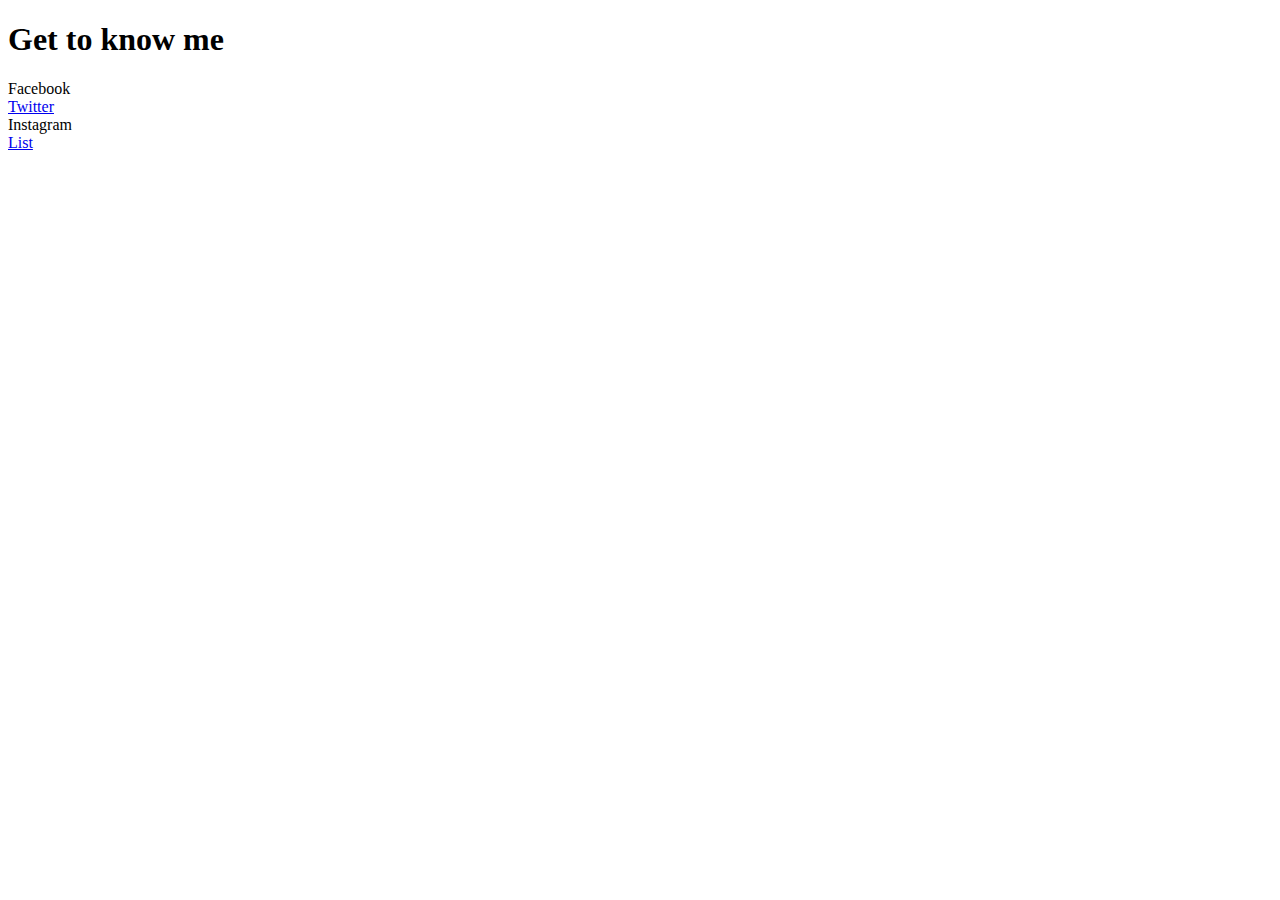
<file: index.html>
<!DOCTYPE html>
<html lang="en">
<head>
    <meta charset="UTF-8">
    <meta name="viewport" content="width=device-width, initial-scale=1.0">
    <title>My web links</title>
</head>
<body>
    <h1>Get to know me</h1>
    <li>Facebook</li>
    <li><a href="https://twitter.com/login"> Twitter</a></li>
    <li>Instagram</li>
    <li><a href="list.html"> List</a></li>
</body>

</html>
</file>
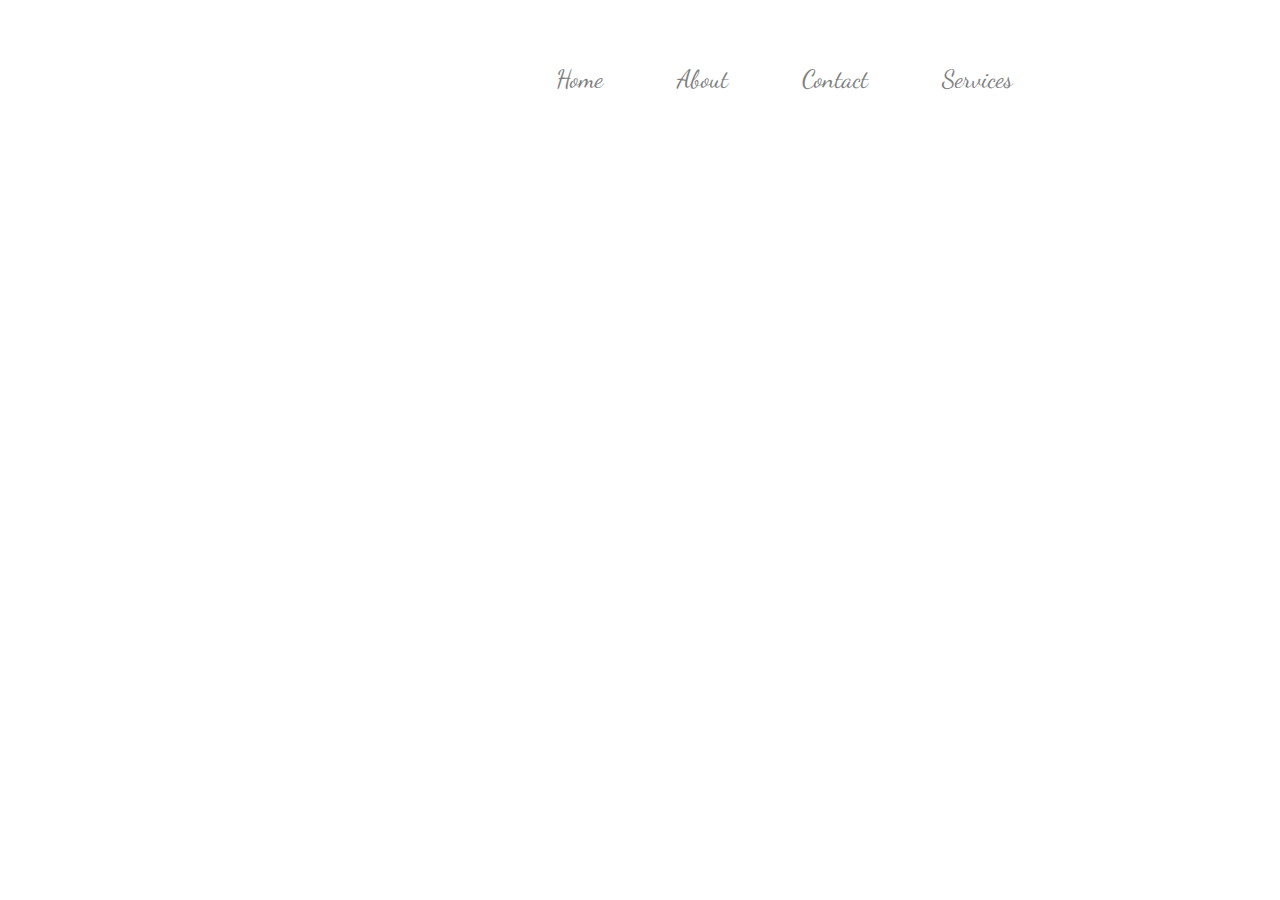
<file: about.html>
<!DOCTYPE html>
<html lang="en">

<head>
    <meta charset="UTF-8">
    <meta name="viewport" content="width=device-width, initial-scale=1.0">
    <title>About</title>
    <link rel="stylesheet" href="form.css">
</head>
<ul>
    <li><a href="forms.html">Home</a> </li>
    <li><a href="about.html">About</a></li>
    <li><a href="contact.html">Contact</a></li>
    <li> <a href="services.html">Services</a> </li>

</ul>

<body>

</body>

</html>
</file>
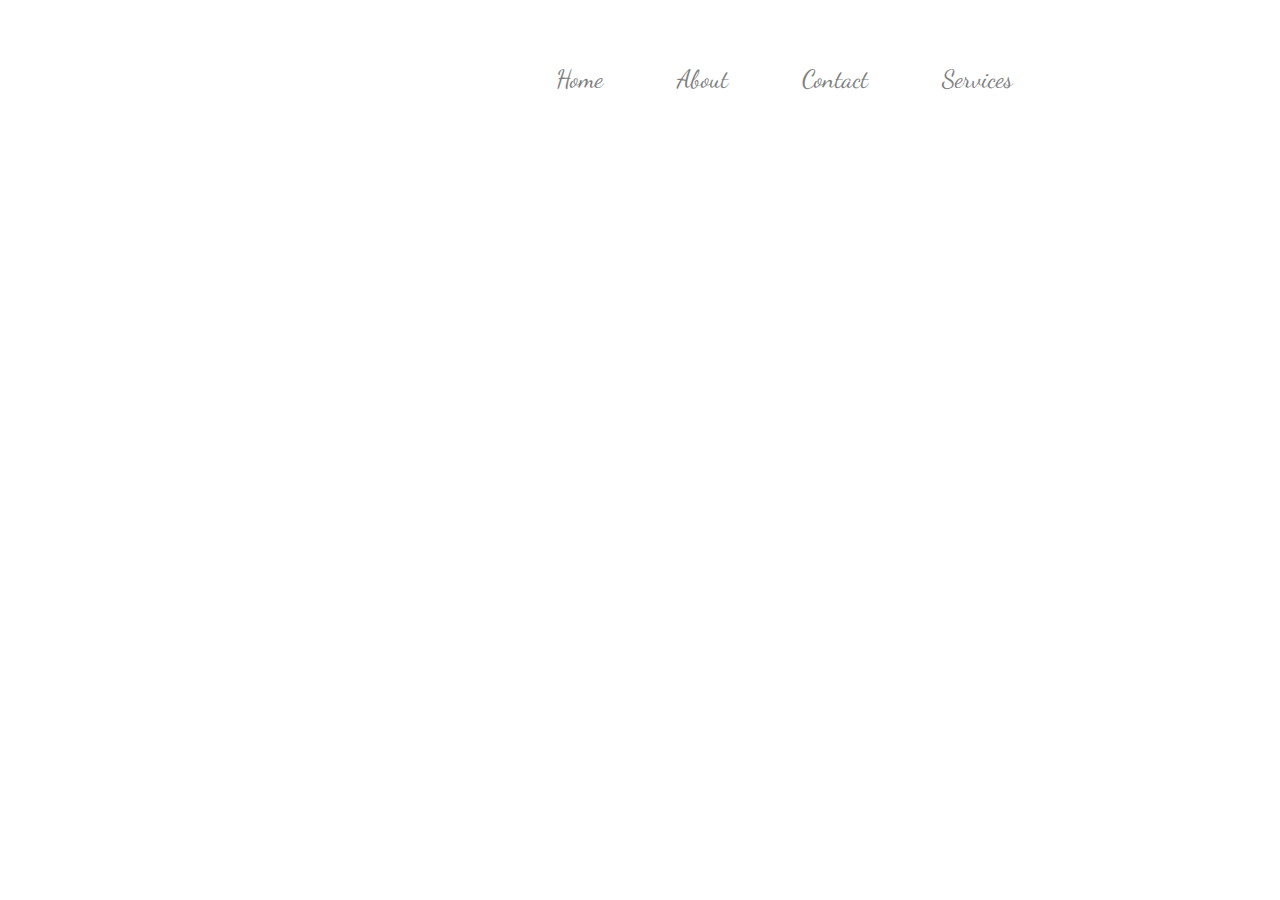
<file: contact.html>
<!DOCTYPE html>
<html lang="en">

<head>
    <meta charset="UTF-8">
    <meta name="viewport" content="width=device-width, initial-scale=1.0">
    <title>Contact</title>
    <link rel="stylesheet" href="form.css">
</head>
<ul>
    <li><a href="forms.html">Home</a> </li>
    <li><a href="about.html">About</a></li>
    <li><a href="contact.html">Contact</a></li>
    <li> <a href="services.html">Services</a> </li>

</ul>

<body>

</body>

</html>
</file>
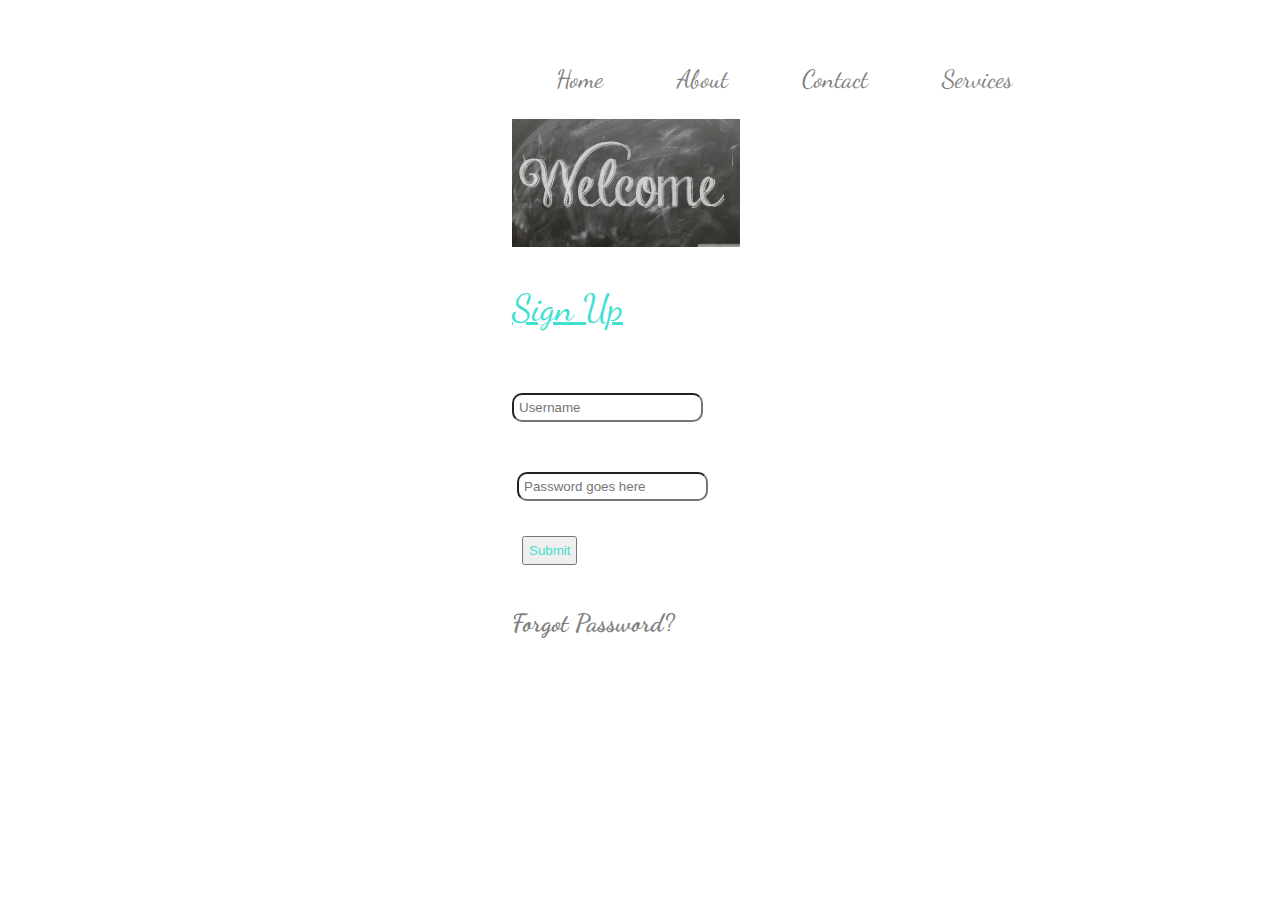
<file: forms.html>
<!DOCTYPE html>
<html lang="en">

<head>
    <meta charset="UTF-8">
    <meta name="viewport" content="width=device-width, initial-scale=1.0">
    <title>Document</title>
    <link rel="stylesheet" href="form.css">
</head>
<ul>
    <li><a href="forms.html">Home</a> </li>
    <li><a href="about.html">About</a></li>
    <li><a href="contact.html">Contact</a></li>
    <li> <a href="services.html">Services</a> </li>

</ul>

<body>
    <img src="images/welcome.jpg" alt="welcome">
    <h2>Sign Up</h2>
    <p>
        <form action="submit.py" method=""></form>
        <input type="text" placeholder="Username" name="username" />
    </p>

    <p>
        <form action="submit.py" method="">
            <input type="password" placeholder="Password goes here" name="passkey" />
        </form>
        <button type="submit"> Submit </button>
    </p>
    <a href="https://www.w3schools.com/css/css_link.asp">
        <h4>Forgot Password?</h4>
    </a>
</body>

</html>
</file>
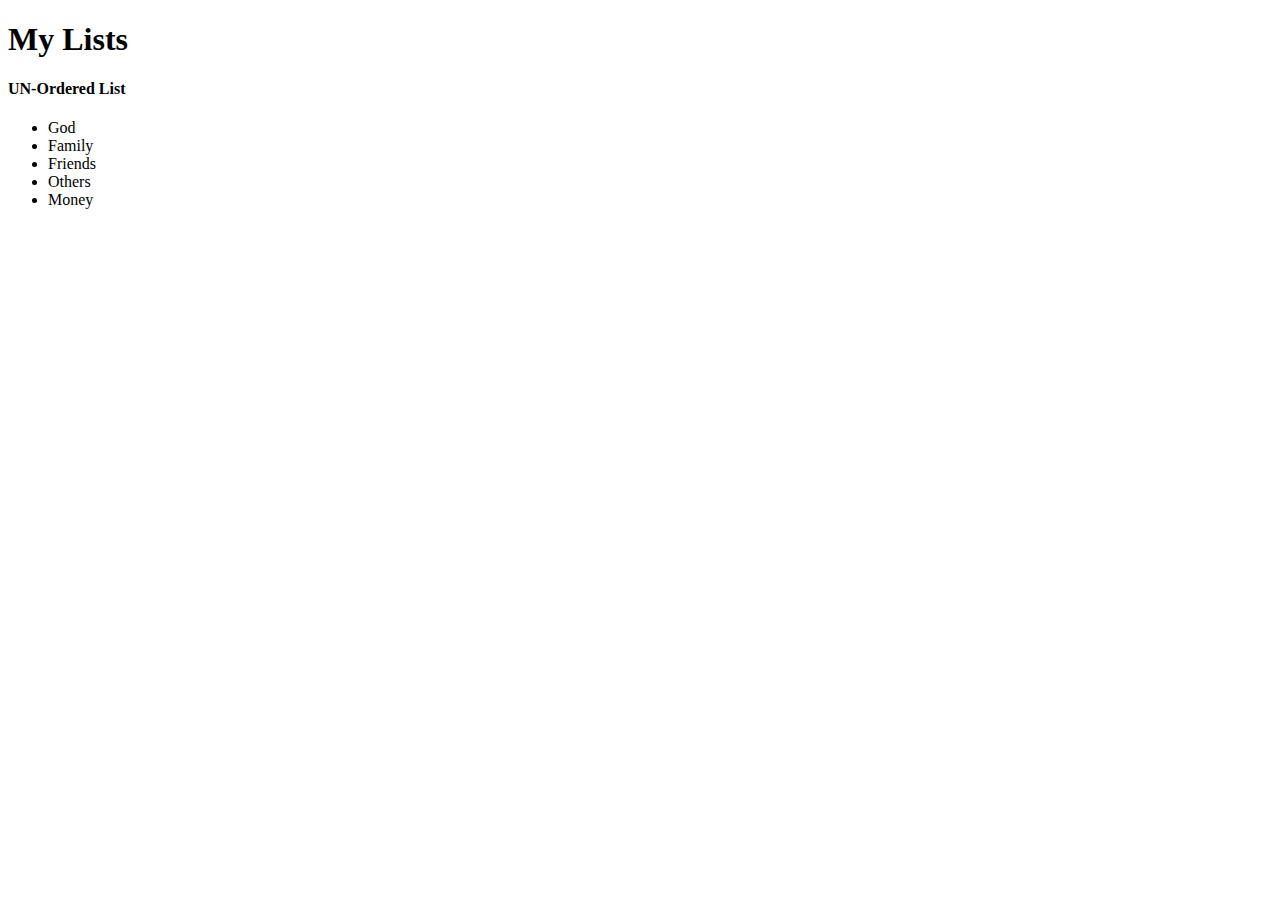
<file: list.html>
<!DOCTYPE html>
<html lang="en">
<head>
    <meta charset="UTF-8">
    <meta name="viewport" content="width=, initial-scale=1.0">
    <title>My List</title>
</head>
<body>
    <h1>
        My Lists
    </h1>
    <h4>
        UN-Ordered List
    </h4>
    <ul>
        <li>God</li>
        <li>Family</li>
        <li>Friends</li>
        <li>Others</li>
        <li>Money</li>
    </ul>
</body>
</html>
</file>
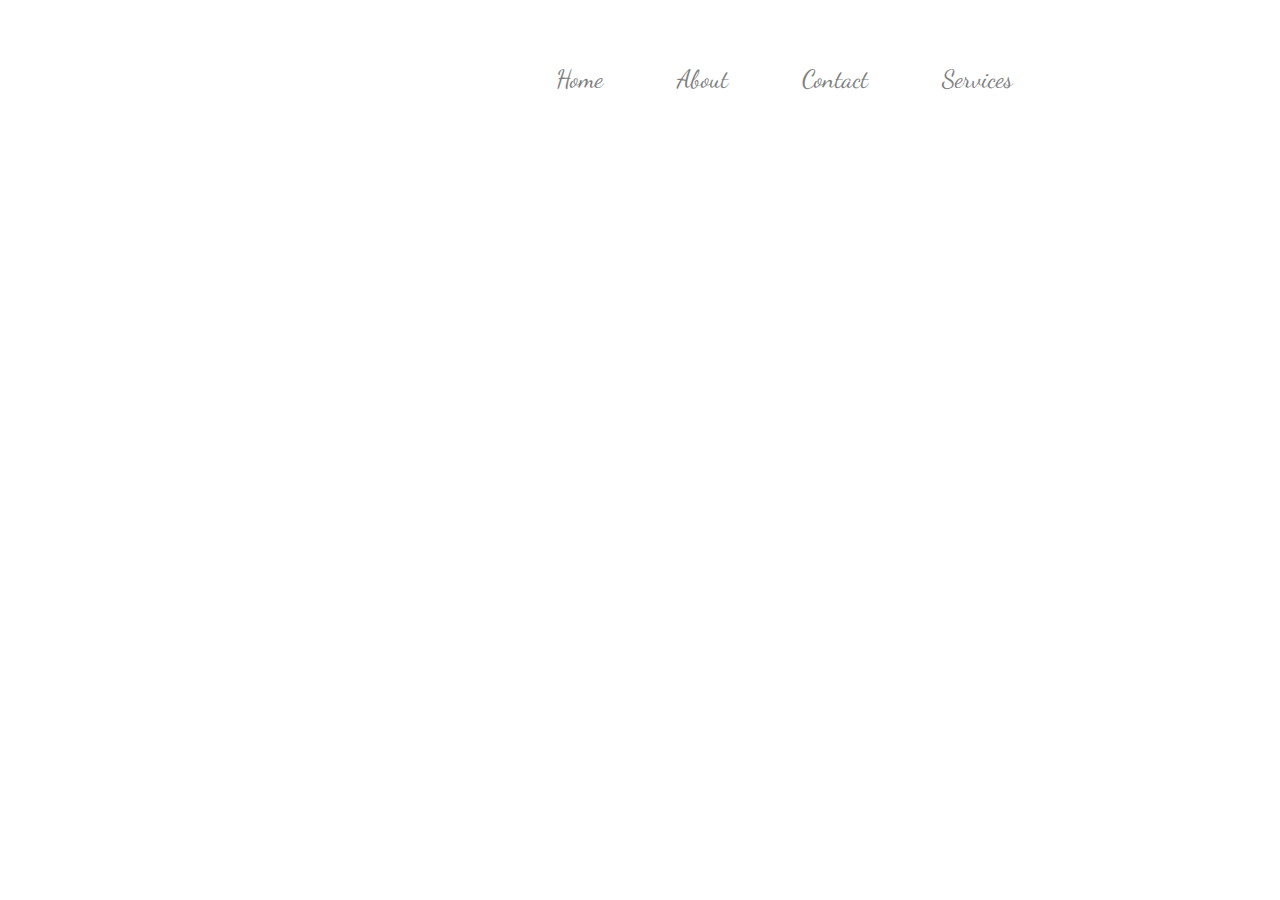
<file: services.html>
<!DOCTYPE html>
<html lang="en">

<head>
    <meta charset="UTF-8">
    <meta name="viewport" content="width=device-width, initial-scale=1.0">
    <title>Services</title>
    <link rel="stylesheet" href="form.css">
</head>
<ul>
    <li><a href="forms.html">Home</a> </li>
    <li><a href="about.html">About</a></li>
    <li><a href="contact.html">Contact</a></li>
    <li> <a href="services.html">Services</a> </li>

</ul>

<body>

</body>

</html>
</file>
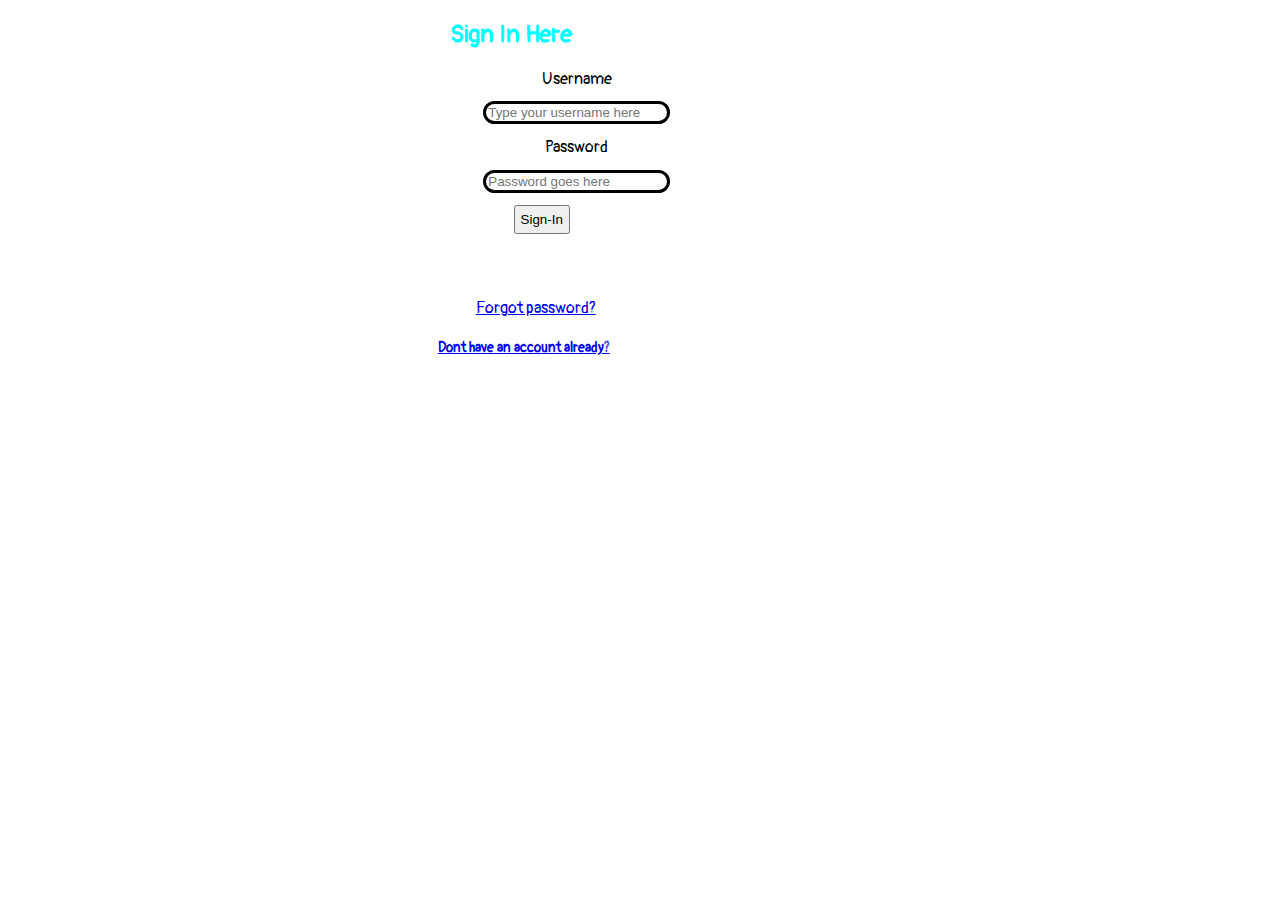
<file: Sign-in.html>
<!DOCTYPE html>
<html lang="en">

<head>
    <meta charset="UTF-8">
    <meta name="viewport" content="width=device-width, initial-scale=1.0">
    <title>Sign In</title>
    <link rel="stylesheet" href="signin.css">
</head>

<body>
    <h2>Sign In Here</h2>
    <form action="bogus.php" method="">
        Username
        <br>
        <input type="text" placeholder="Type your username here" name="Username" required>
    </form>
    <form action="bogus.php" method="">
        <div> Password</div>
        <input type="password" placeholder="Password goes here" name="passkey" required>
    </form>
    <button>Sign-In</button>

    <a href="https://www.youtube.com/">
        <p>Forgot password?</p>
    </a>

    <a href="Sign-up.html">
        <h5>Dont have an account already?</h5>
    </a>
</body>

</html>
</file>
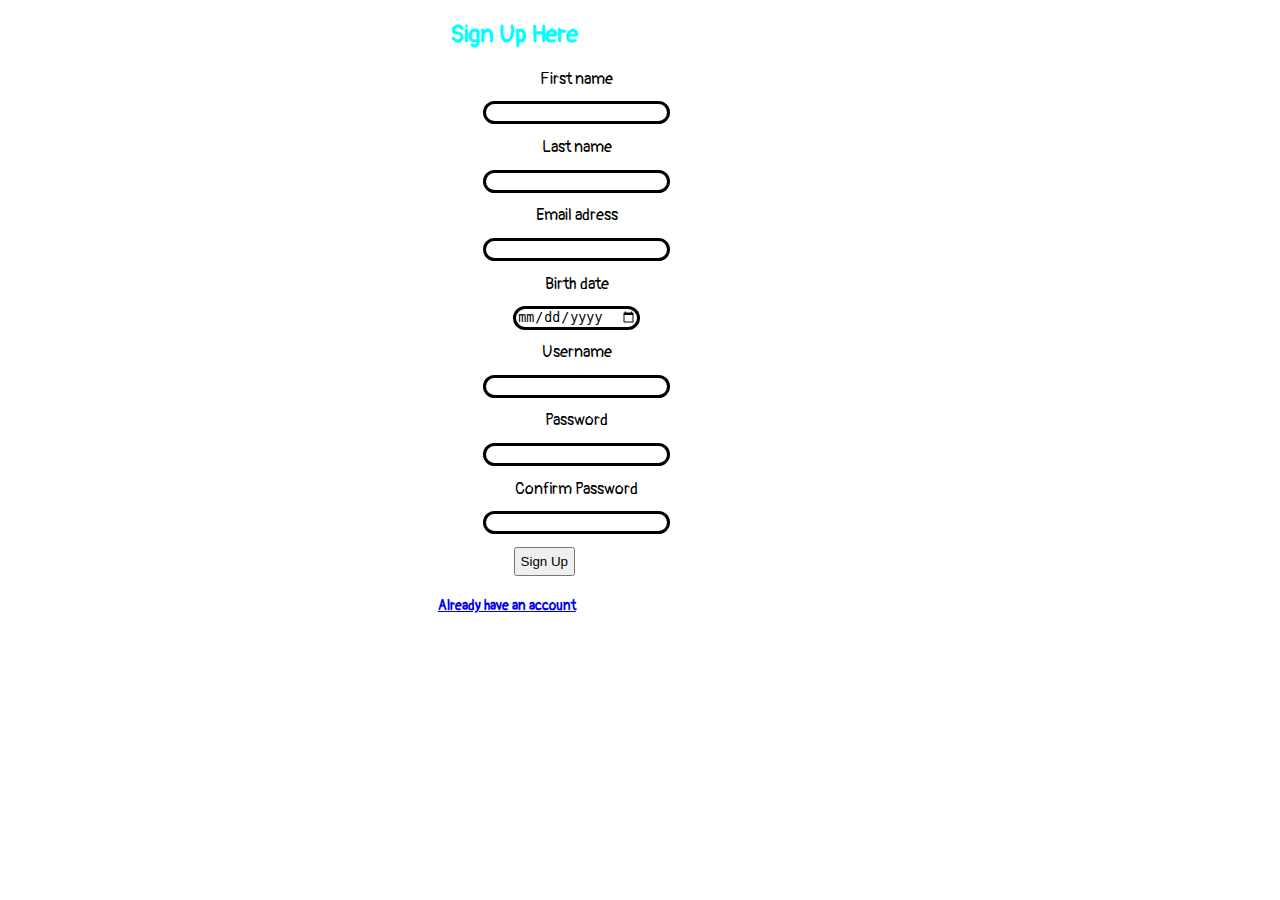
<file: Sign-up.html>
<!DOCTYPE html>
<html lang="en">

<head>
    <meta charset="UTF-8">
    <meta name="viewport" content="width=device-width, initial-scale=1.0">
    <title>Sign Up</title>
    <link rel="stylesheet" href="signin.css">
</head>

<body>
    <h2>Sign Up Here</h2>
    <form action="bogus.php" method="">
        First name <br>
        <input type="text" name="firstname" required>
    </form>
    <form action="bogus.php" method="">
        Last name <br>
        <input type="text" name="lastname" required>
    </form>
    <form action="bogus.php" method="">
        Email adress <br>
        <input type="email" name="email" required>
    </form>
    <form action="bogus.php" method="">
        Birth date <br>
        <input type="date" name="D.O.B" required>
    </form>
    <form action="bogus.php" method="">
        Username <br>
        <input type="text" name="username" required>
    </form>
    <form action="bogus.php" method="">
        Password<br>
        <input type="password" name="passkey" required>
    </form>
    <form action="bogus.php" method="">
        Confirm Password <br>
        <input type="password" name="con-passkey" required>
    </form>
    <button>Sign Up</button>


    <a href="Sign-in.html">
        <h5>Already have an account</h5>
    </a>
</body>

</html>
</file>
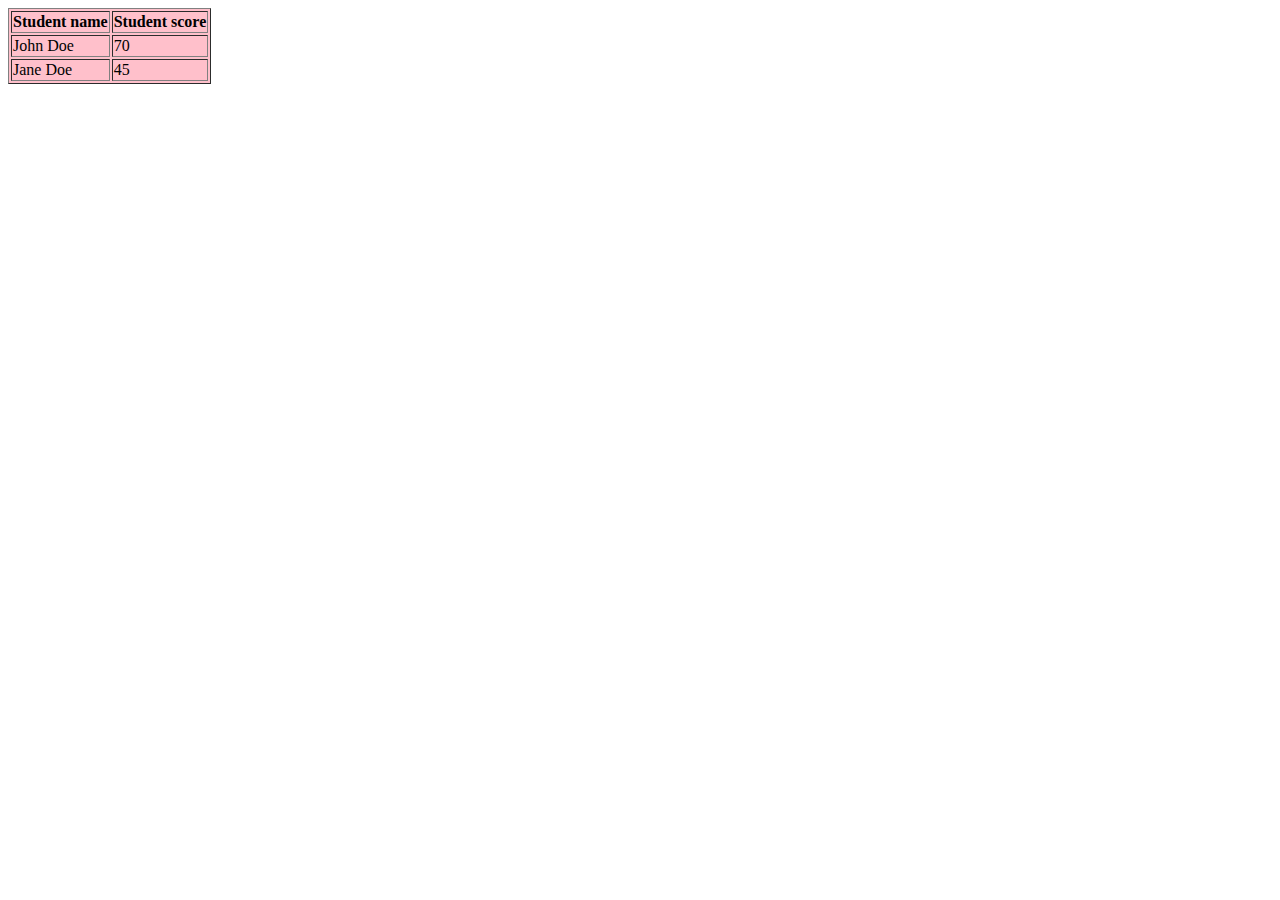
<file: table.html>
<!DOCTYPE html>
<html lang="en">
<head>
    <meta charset="UTF-8">
    <meta name="viewport" content="width=device-width, initial-scale=1.0">
    <title>Tables</title>
</head>
<body>
    <table border="1" bgcolor="pink" >
        <th>Student name</th>
        <th>Student score</th>
        <tr>
            <td>John Doe</td>
            <td>70</td>
        </tr>
        <tr>
            <td>Jane Doe</td>
            <td>45</td>
        </tr>
    </table>
</body>

</html>
</file>
<file: form.css>
@import url('https://fonts.googleapis.com/css2?family=Dancing+Script&display=swap');
body {
    font-family: Dancing Script;
    font-size: 25px;
    margin-left: 40%;
    margin-top: 5%;
}

li {
    display: inline;
    padding: 0.5%;
    margin-right: 60px;
}

a {
    text-decoration: none;
    color: gray;
}

h2 {
    color: turquoise;
    font-weight: lighter;
    text-decoration: underline;
}

form,
input {
    border-radius: 10px;
    margin: 10px auto;
    padding: 5px;
}

img {
    width: 30%;
    height: 30%;
}

button {
    color: turquoise;
    padding: 5px;
    margin: 10px 10px;
    cursor: pointer;
}
</file>
<file: signin.css>
@import url('https://fonts.googleapis.com/css2?family=Pangolin&display=swap');
body {
    font-family: Pangolin;
}

h2 {
    color: aqua;
    margin-left: 35%;
}

form {
    width: 50%;
    margin-left: 20%;
    text-align: center;
}

input {
    margin: 2% 0%;
    border: solid 3px;
    border-radius: 50px;
}

button {
    padding: 5px;
    margin-left: 40%;
}

h5 {
    margin-left: 33%;
}

p {
    margin-left: 35%;
    margin-top: 5%;
}

h5 {
    margin-left: 34%;
}

p {
    margin-left: 37%;
}
</file>
